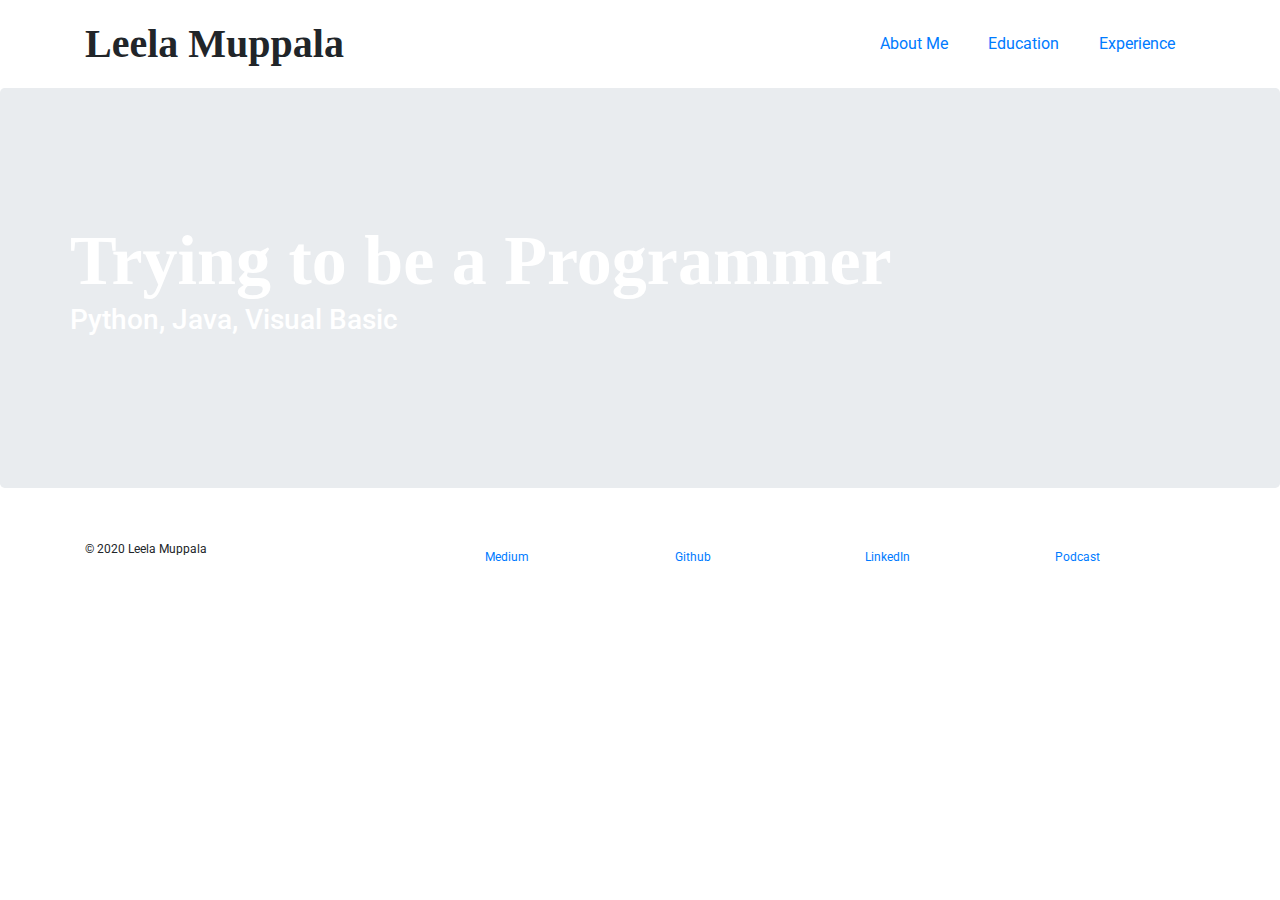
<file: index.html>
<!DOCTYPE html>
<html lang="en">
  <head>
    <title>My Personal Portfolio</title>
    <meta charset="utf-8" />
    <link rel="stylesheet" href="https://stackpath.bootstrapcdn.com/bootstrap/4.3.1/css/bootstrap.min.css" integrity="sha384-ggOyR0iXCbMQv3Xipma34MD+dH/1fQ784/j6cY/iJTQUOhcWr7x9JvoRxT2MZw1T" crossorigin="anonymous">
    <link href='https://fonts.googleapis.com/css?family=Roboto:300,400,700' rel='stylesheet' type='text/css'>
    <link href="style.css" type="text/css" rel="stylesheet">
  </head>
  <body>

    <header class='container'>
      <div class='row'>
        <h1 class='col-sm-6'>Leela Muppala</h1>
        <nav class='col-sm-6 text-right'>
          <a href='about.html'>About Me</a>
          <a href='education.html'>Education</a>
          <a href='experience.html'>Experience</a>
        </nav>  
      </div>  
    </header>  

    <section class='jumbotron'>
      <div class='container'>
        <div class='row'>
          <h2>Trying to be a Programmer</h2>
          <h3>Python, Java, Visual Basic</h3>
        </div>  
      </div>  
    </section>  

    <footer class='container'>
      <div class='row'>
        <p class='col-sm-4'> &copy 2020 Leela Muppala</p>
        <div class='col-sm-2'>
          <a href='https://medium.com/'>Medium</a>
        </div>  
        <div class='col-sm-2'>
          <a href='https://github.com/'>Github</a>
        </div>
        <div class='col-sm-2'>
          <a href='https://www.linkedin.com/'>LinkedIn</a>
        </div>
        <div class='col-sm-2'>
          <a href='https://tunein.com/podcasts/'>Podcast</a>
        </div>
      </div>  
    </footer>  



  </body>
</html>
</file>
<file: style.css>
body {
  font-family: Roboto, sans-serif;
  background-image: url('https://s3.amazonaws.com/codecademy-content/courses/learn-css-selectors-visual-rules/hypnotize_bg.png');
}

header {
  padding: 20px 0;
}

header .row,
footer .row {
  display: flex;
  align-items: center;
}

h1 {
  font-weight: 700;
  margin: 0;
}

nav {
  display: flex;
  justify-content: flex-end;
}

a {
  padding: 0 20px;
  margin: 0;
}

.jumbotron {
  display: flex;
  align-items: center;
  background-image: url('https://images.unsplash.com/photo-1502222601083-867fe05fad6d?ixlib=rb-1.2.1&ixid=eyJhcHBfaWQiOjEyMDd9&auto=format&fit=crop&w=1052&q=80');
  background-size: cover;
  color: #ffffff;
  height: 400px;
}

.jumbotron h2 {
  font-family: Copperplate;
  font-size: 70px;
  font-weight: 800;
  margin: 0;
  color: #fff;
}

.jumbotron h3 {
  margin: 0 0 20px;
  color: #fff;
}

section .row img {
  margin: 0 0 30px;
  width: 100%;
}

.col-md-6 {
  margin: 0 0 30px;
}

.btn.btn-primary {
  border-radius: 2px;
  border: 0px;
  color: #0000cc;
  background-color: #ffffff;
}

.btn.btn-primary:hover {
  color: #ffffff;
  background-color: #fbd1d5;
}

.btn-secondary {
  background-color: #2a70e0;
  color: #0000cc;
  margin: 0 0 30px;
}

.portrait {
  width:  350px;
  height: 300px;
}

figure img {
  width: 100%;
  height: auto;
}

figure {
  margin-bottom: 30px;
}

footer {
  font-size: 12px;
  padding: 20px 0;
}

footer .col-sm-8 {
  display: flex;
  justify-content: flex-end;
}

footer ul {
  list-style: none;
}

section div div h5{
  font-family: Calibri;
}

section div div h4{
  font-family: Candara;
}

section div div ul{
  font-family: Courier;
} 

section div div ol{
  font-family: Courier;
}

header div h1{
  font-family: Cambria;
}
</file>
